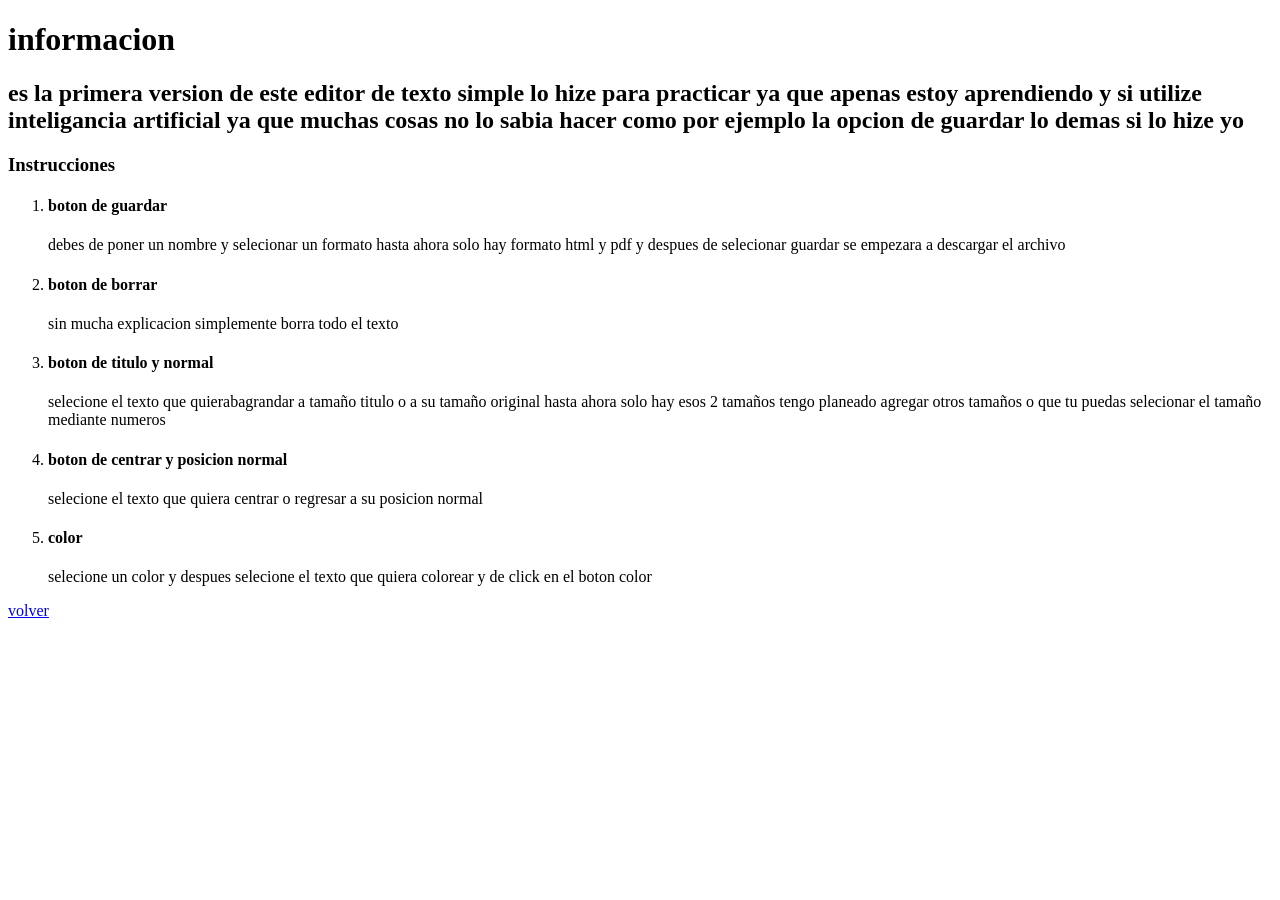
<file: info.html>
<!DOCTYPE html>
<html lang="en">
<head>
    <meta charset="UTF-8">
    <meta name="viewport" content="width=device-width, initial-scale=1.0">
    <title>Document</title>
</head>
<body>
    <h1>informacion</h1>
    <h2>es la primera version de este editor de texto simple lo hize para practicar ya que apenas estoy aprendiendo y si utilize inteligancia artificial ya que muchas cosas no lo sabia hacer como por ejemplo la opcion de guardar lo demas si lo hize yo</h2>
    <h3>Instrucciones</h3>
    <ol>
        <li>
            <h4>boton de guardar</h4>
            <p>debes de poner un nombre y selecionar un formato hasta ahora solo hay formato html y pdf y despues de selecionar guardar se empezara a descargar el archivo</p>
        </li>
        <li>
            <h4>boton de borrar</h4>
            <p>sin mucha explicacion simplemente borra todo el texto</p>
        </li>
        <li>
            <h4>boton de titulo y normal </h4>
            <p>selecione el texto que quierabagrandar a tamaño titulo o a su tamaño original hasta ahora solo hay esos 2 tamaños tengo planeado agregar otros tamaños o que tu puedas selecionar el tamaño mediante numeros</p>
        </li>
        <li>
            <h4>boton de centrar y posicion normal</h4>
            <p>selecione el texto que quiera centrar o regresar a su posicion normal</p>
        </li>
        <li>
            <h4>color</h4>
            <p>selecione un color y despues selecione el texto que quiera colorear y de click en el boton color</p>
        </li>
    </ol>
    <a href="index.html">volver</a>
</body>
</html>
</file>
